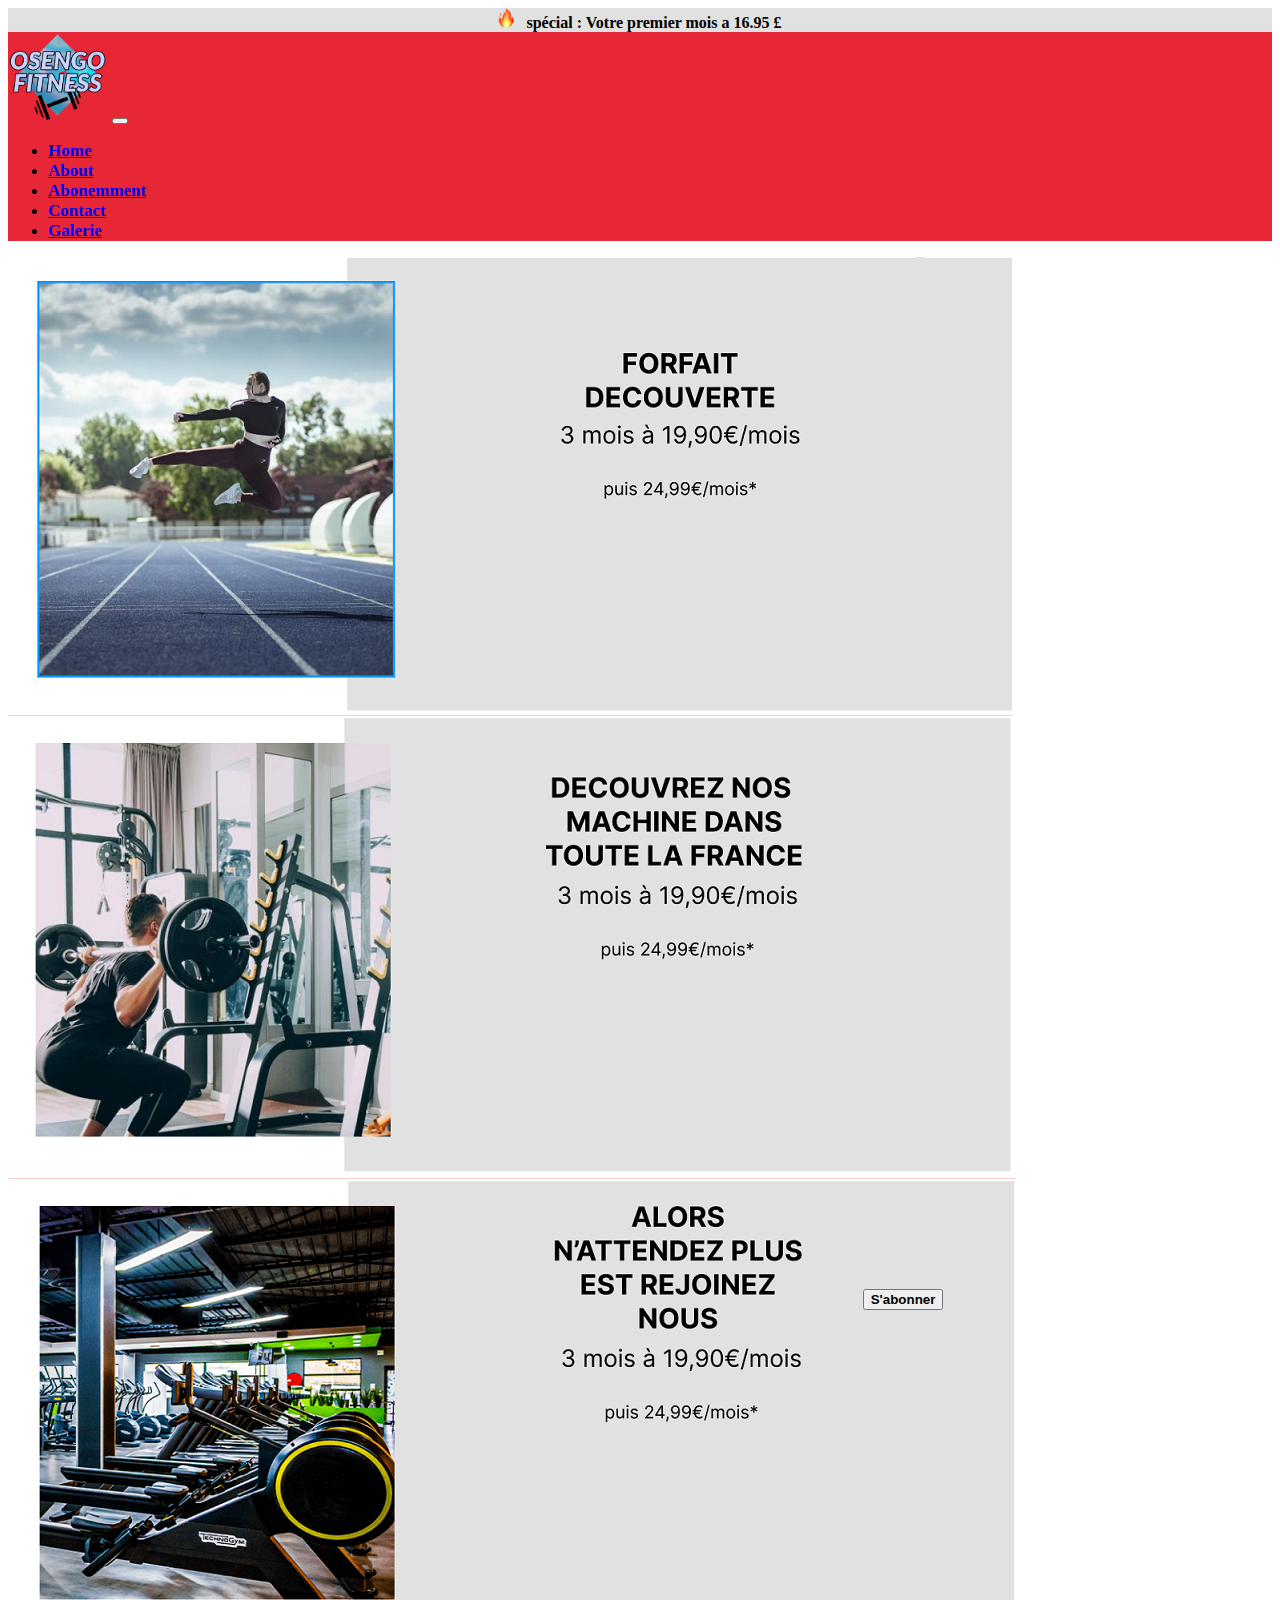
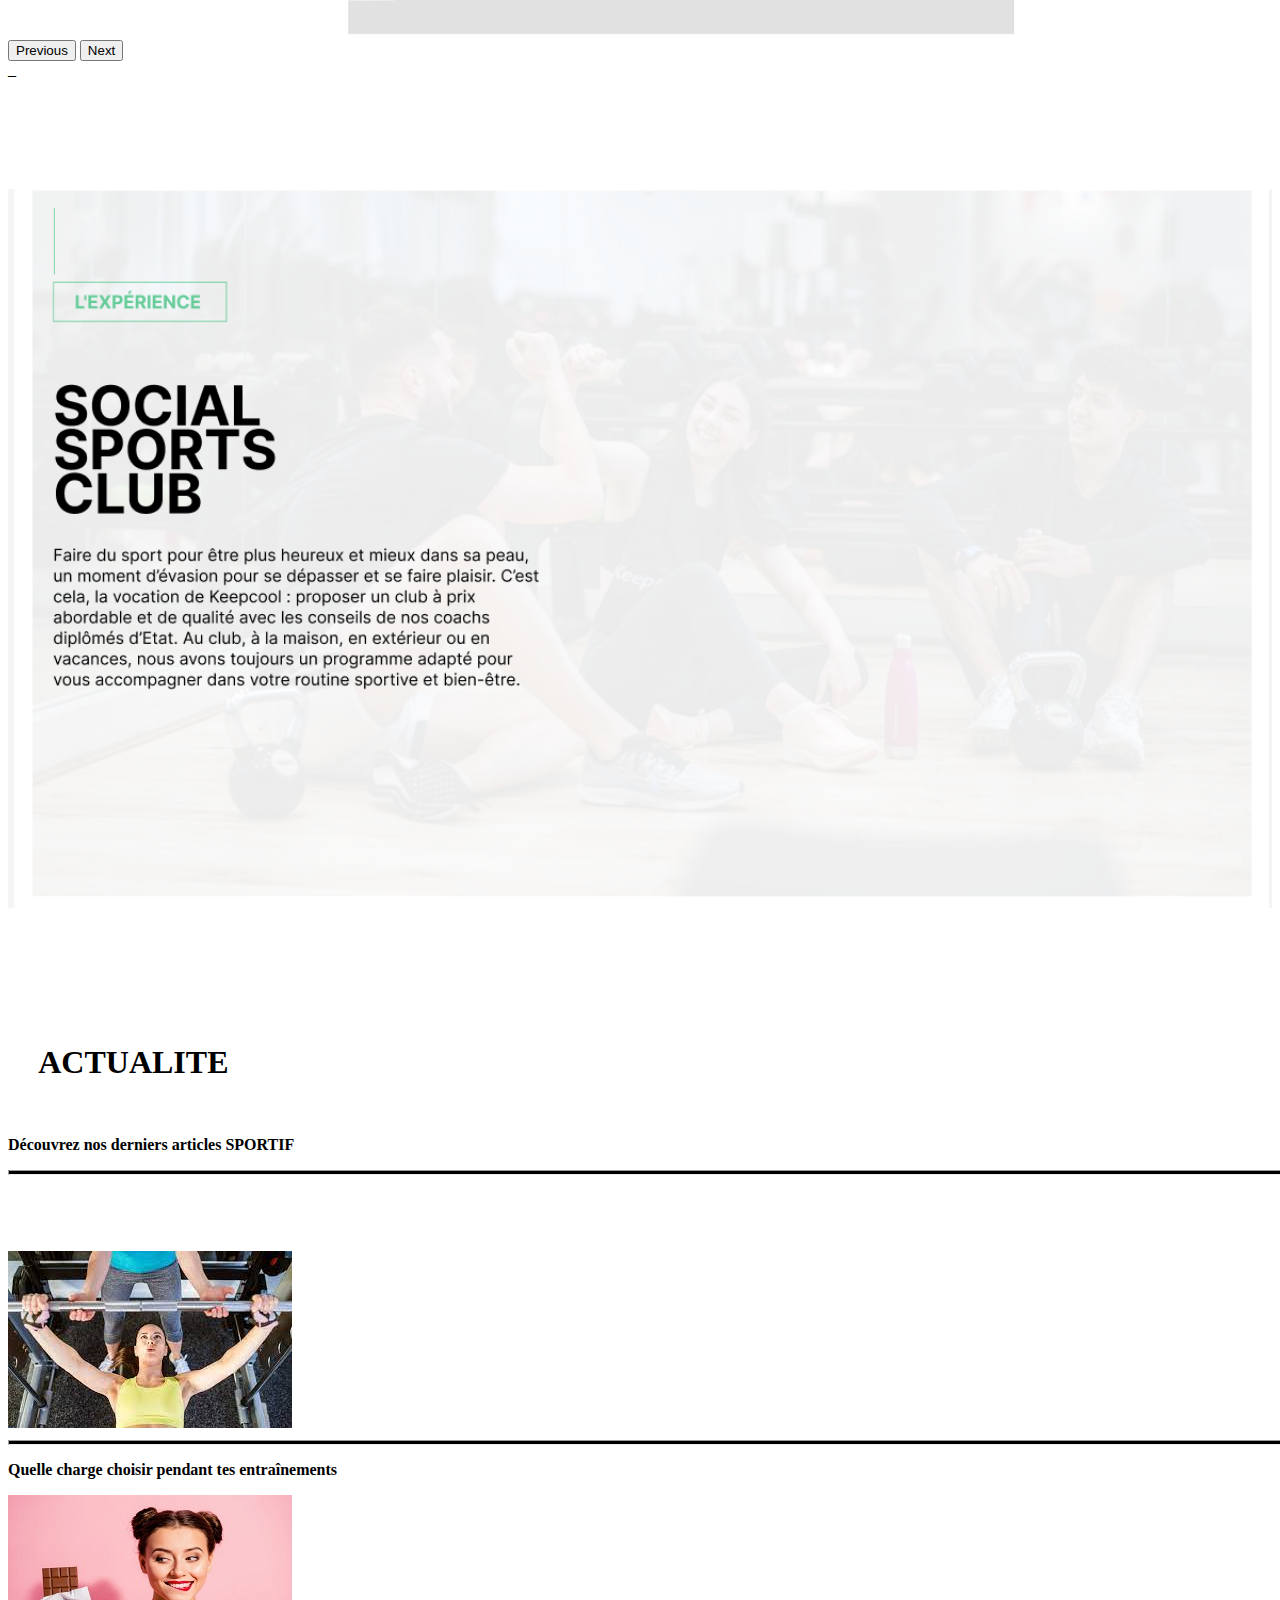
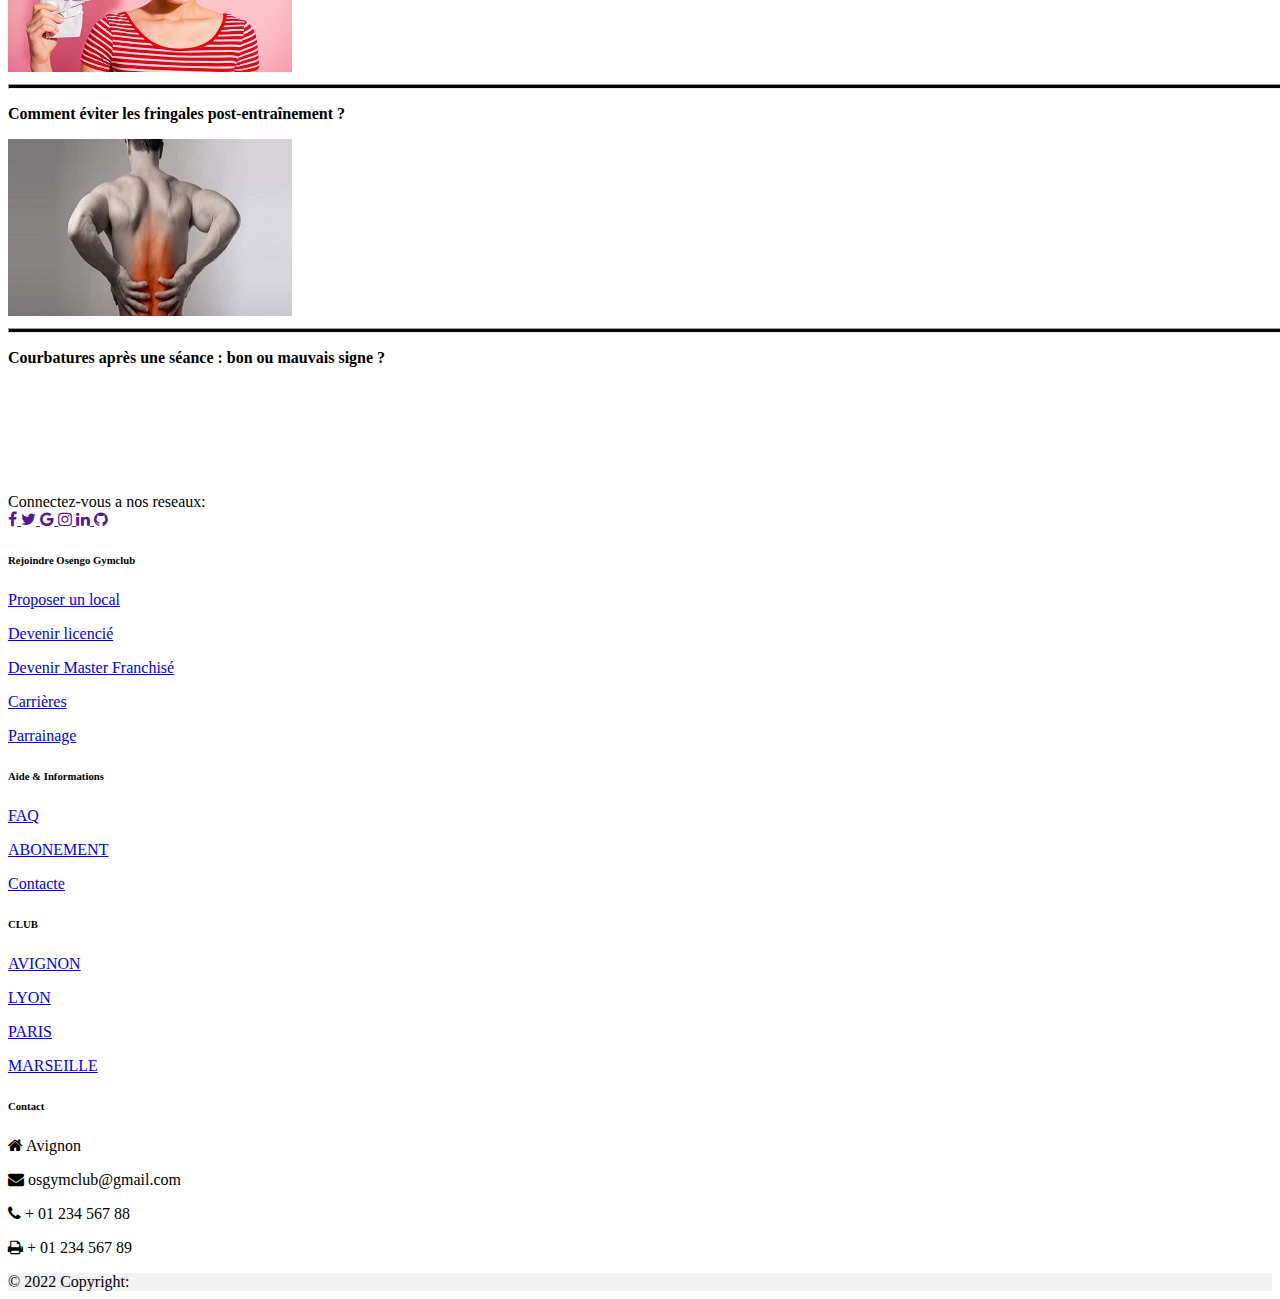
<file: index.html>
<!DOCTYPE html>
<html lang="en">

<head>
  <meta charset="UTF-8">
  <meta http-equiv="X-UA-Compatible" content="IE=edge">
  <meta name="viewport" content="width=device-width, initial-scale=1.0">
  <link rel="stylesheet" href="style.css">
  <link href="https://cdn.jsdelivr.net/npm/bootstrap@5.2.2/dist/css/bootstrap.min.css" rel="stylesheet"
    integrity="sha384-Zenh87qX5JnK2Jl0vWa8Ck2rdkQ2Bzep5IDxbcnCeuOxjzrPF/et3URy9Bv1WTRi" crossorigin="anonymous">
  <link rel="stylesheet" href="https://cdnjs.cloudflare.com/ajax/libs/font-awesome/4.7.0/css/font-awesome.min.css">
  <title>Document</title>
</head>

<body>
  <header>
    <div style="background-color:#E1E1E1;">
      <div style="text-align:center;"><img src="assets\emoji-flamme.png.png" alt="">
        &nbsp; <strong>spécial : Votre premier mois a 16.95 £</strong>
      </div>
      <nav class="navbar navbar-expand-lg" style="background-color:#E72735 ;">
        <div class="container-fluid">
          <img src="assets\logo.png" alt="" style="width: 100px; " class="navbar-brand">
          <button class="navbar-toggler" type="button" data-bs-toggle="collapse" data-bs-target="#navbarNav"
            aria-controls="navbarNav" aria-expanded="false" aria-label="Toggle navigation">
            <span class="navbar-toggler-icon"></span>
          </button>
          <div class="collapse navbar-collapse" id="navbarNav">
            <ul class="navbar-nav">
              <li class="nav-item">
                <a class="nav-link active" aria-current="page" href="index.html"><strong
                    class="font-nav">Home</strong></a>
              </li>
              <li class="nav-item">
                <a class="nav-link" href="about.html"><strong class="font-nav">About</strong></a>
              </li>
              <li class="nav-item">
                <a class="nav-link" href="abonement.html"><strong class="font-nav">Abonemment</strong></a>
              </li>
              <li class="nav-item">
                <a class="nav-link" href="contacte.html"><strong class="font-nav">Contact</strong></a>
              </li>
              <li class="nav-item">
                <a class="nav-link" href="galerie.html"><strong class="font-nav">Galerie</strong></a>
              </li>
            </ul>
          </div>
        </div>
      </nav>
  </header>
  <div class="row" style="width: 100%;">
    <div class="col-lg-2">
    </div>
    <div class="col-lg-8 col-sm-12" style="position : relative ;">
      <div id="carouselExampleFade" class="carousel slide carousel-fade" data-bs-ride="carousel">
        <div class="carousel-inner">
          <div class="carousel-item active">
            <img src="assets\Capture d’écran (38).png" class="d-block w-100" alt="...">
          </div>
          <div class="carousel-item">
            <img src="assets\Capture d’écran (39).png" class="d-block w-100" alt="...">
          </div>
          <div class="carousel-item">
            <img src="assets\Capture d’écran (40).png" class="d-block w-100" alt="...">
          </div>
        </div>
        <button class="carousel-control-prev" type="button" data-bs-target="#carouselExampleFade" data-bs-slide="prev">
          <span class="carousel-control-prev-icon" aria-hidden="true"></span>
          <span class="visually-hidden">Previous</span>
        </button>
        <button class="carousel-control-next" type="button" data-bs-target="#carouselExampleFade" data-bs-slide="next">
          <span class="carousel-control-next-icon" aria-hidden="true"></span>
          <span class="visually-hidden">Next</span>
        </button>
      <a href="abonement.html"><button class="btn_slider"><strong>S'abonner</strong></button></a>  
      </div>
    </div>_
  </div>
  <div class="esp"></div>
  <img src="assets\Capture d’écran (42).png" alt="" id="imgsport">
  <div class="esp"></div>
  <div class="row" style="width:100.8%;">
    <div class="col-lg-5">
    </div>
    <div class="col-lg-3 col-sm-2">
      <h1><strong>&nbsp; &#160 ACTUALITE</strong></h1>
      <br>
      <p><strong>Découvrez nos derniers articles SPORTIF
          <hr>
        </strong></p>
    </div>
    <div class="col-lg-4">
    </div>
    <div class="espsm"></div>
    <div class="col-lg-2"></div>
    <div class="col-sm-2">
      <img src="assets\téléchargement.jfif" alt="">
      <hr>
      <p><strong>Quelle charge choisir pendant tes entraînements</strong></p>
    </div>
    <div class="col-lg-1"></div>
    <div class="col-sm-2">
      <img src="assets\anti-fringale-top-10-astuces.jpg" alt="">
      <hr>
      <p><strong>Comment éviter les fringales post-entraînement ?</strong></p>
    </div>
    <div class="col-lg-1"></div>
    <div class="col-sm-2"><img src="assets\courbature-lyon-coaching.jpg" alt="">
      <hr>
      <p><strong>Courbatures après une séance : bon ou mauvais signe ?</strong></p>
    </div>
    <div class="col-lg-2"></div>
  </div>
  <div class="esp"></div>
  <footer class="text-center text-lg-start bg-light text-muted">
    <section class="d-flex justify-content-center justify-content-lg-between p-4 border-bottom">
      <!-- Left -->
      <div class="me-5 d-none d-lg-block">
        <span>Connectez-vous a nos reseaux:</span>
      </div>

      <div>
        <a href="" class="me-4 text-reset">
          <i class="fa fa-facebook-f"></i>
        </a>
        <a href="" class="me-4 text-reset">
          <i class="fa fa-twitter"></i>
        </a>
        <a href="" class="me-4 text-reset">
          <i class="fa fa-google"></i>
        </a>
        <a href="" class="me-4 text-reset">
          <i class="fa fa-instagram"></i>
        </a>
        <a href="" class="me-4 text-reset">
          <i class="fa fa-linkedin"></i>
        </a>
        <a href="" class="me-4 text-reset">
          <i class="fa fa-github"></i>
        </a>
      </div>
    </section>
    <section class="">
      <div class="container text-center text-md-start mt-5">
        <div class="row mt-3">
          <div class="col-md-2 col-lg-2 col-xl-2 mx-auto mb-4">
            <h6 class="text-uppercase fw-bold mb-4">
              Rejoindre Osengo Gymclub
            </h6>
            <p>
              <a href="#!" class="text-reset">Proposer un local</a>
            </p>
            <p>
              <a href="#!" class="text-reset">Devenir licencié</a>
            </p>
            <p>
              <a href="#!" class="text-reset">Devenir Master Franchisé</a>
            </p>
            <p>
              <a href="#!" class="text-reset">Carrières</a>
            </p>
            <p>
              <a href="#!" class="text-reset">Parrainage</a>
            </p>
          </div>
          <div class="col-md-2 col-lg-2 col-xl-2 mx-auto mb-4">
            <h6 class="text-uppercase fw-bold mb-4">
              Aide & Informations
            </h6>
            <p>
              <a href="#!" class="text-reset">FAQ</a>
            </p>
            <p>
              <a href="#!" class="text-reset">ABONEMENT</a>
            </p>
            <p>
              <a href="#!" class="text-reset">Contacte</a>
            </p>
          </div>
          <div class="col-md-3 col-lg-2 col-xl-2 mx-auto mb-4">
            <h6 class="text-uppercase fw-bold mb-4">
              CLUB
            </h6>
            <p>
              <a href="#!" class="text-reset">AVIGNON</a>
            </p>
            <p>
              <a href="#!" class="text-reset">LYON</a>
            </p>
            <p>
              <a href="#!" class="text-reset">PARIS</a>
            </p>
            <p>
              <a href="#!" class="text-reset">MARSEILLE</a>
            </p>
          </div>
          <div class="col-md-4 col-lg-3 col-xl-3 mx-auto mb-md-0 mb-4">

            <h6 class="text-uppercase fw-bold mb-4">Contact</h6>
            <p><i class="fa fa-home"></i> Avignon</p>
            <p>
              <i class="fa fa-envelope"></i>
              osgymclub@gmail.com
            </p>
            <p><i class="fa fa-phone"></i> + 01 234 567 88</p>
            <p><i class="fa fa-print"></i> + 01 234 567 89</p>
          </div>

        </div>

      </div>
    </section>
    <div class="text-center p-4" style="background-color: rgba(0, 0, 0, 0.05);">
      © 2022 Copyright:
    </div>
  </footer>




  <script src="https://cdn.jsdelivr.net/npm/bootstrap@5.2.2/dist/js/bootstrap.bundle.min.js"
    integrity="sha384-OERcA2EqjJCMA+/3y+gxIOqMEjwtxJY7qPCqsdltbNJuaOe923+mo//f6V8Qbsw3"
    crossorigin="anonymous"></script>

</body>

</html>
</file>
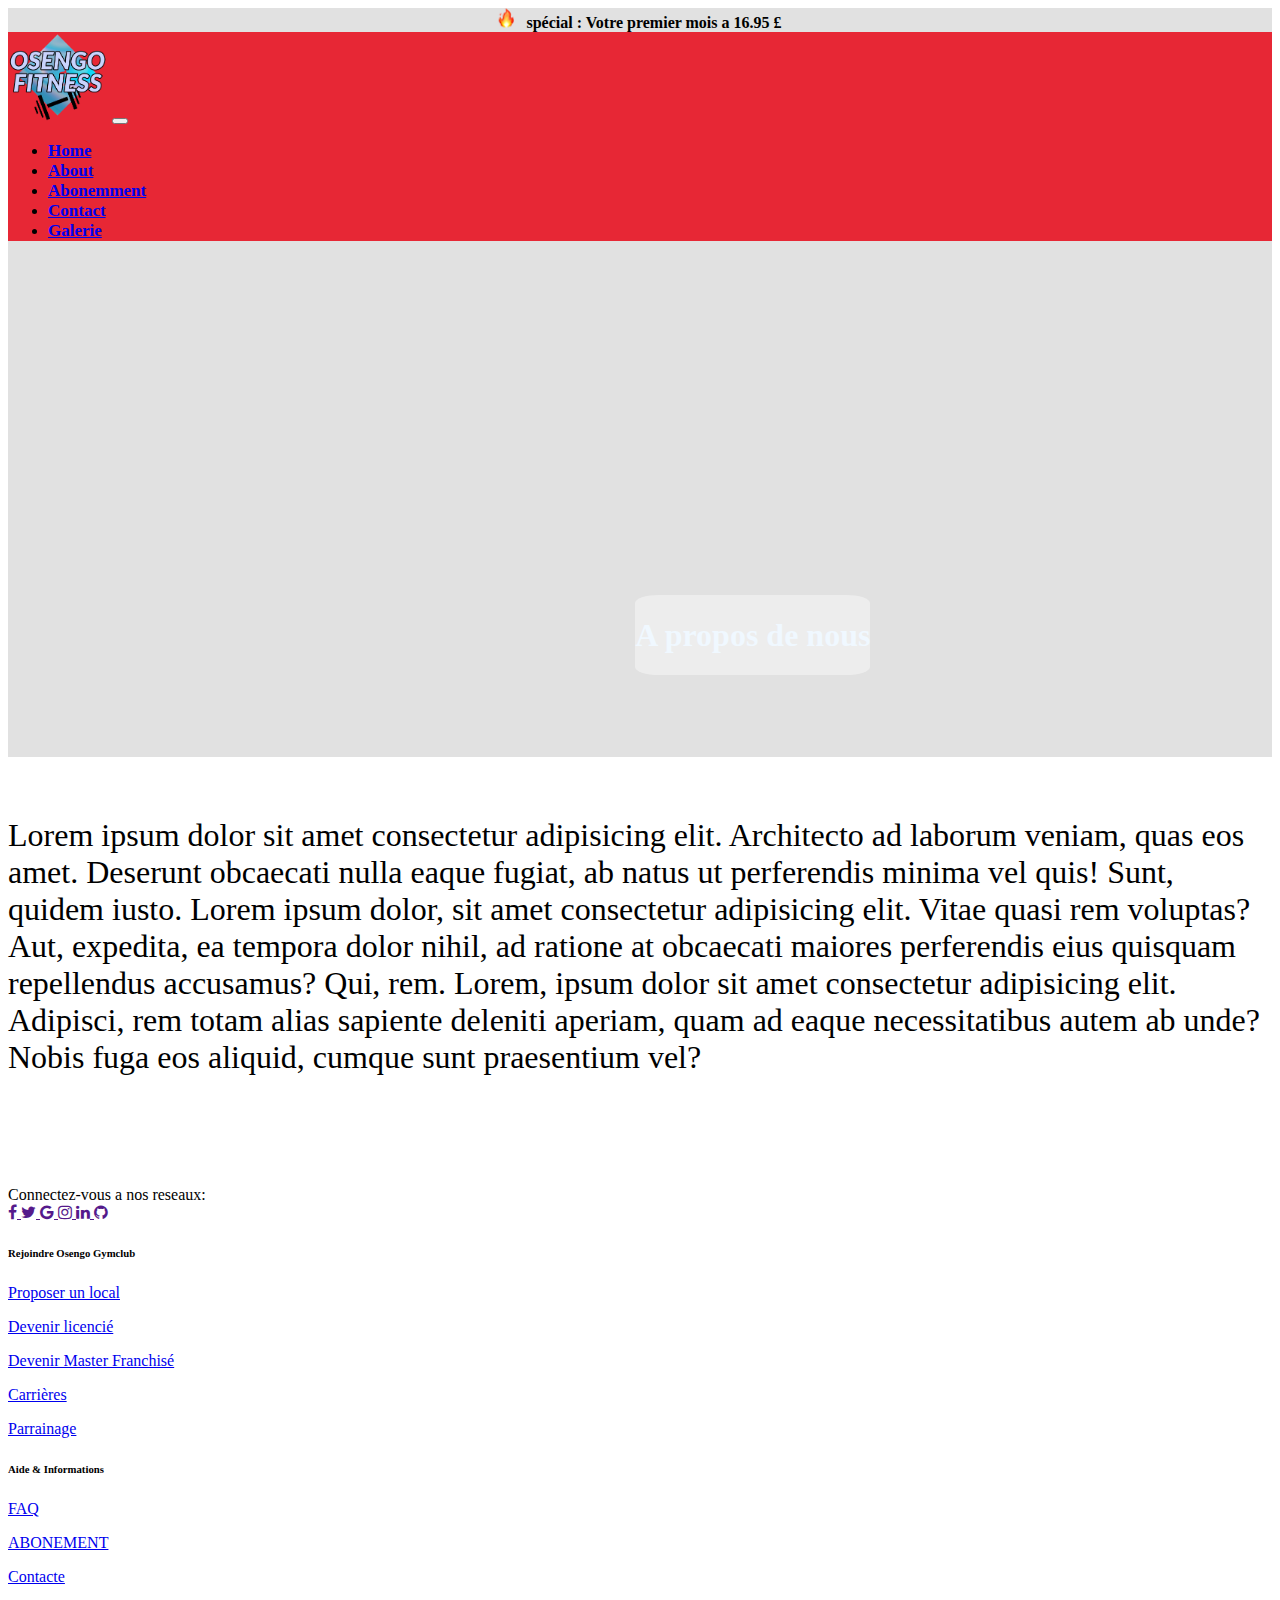
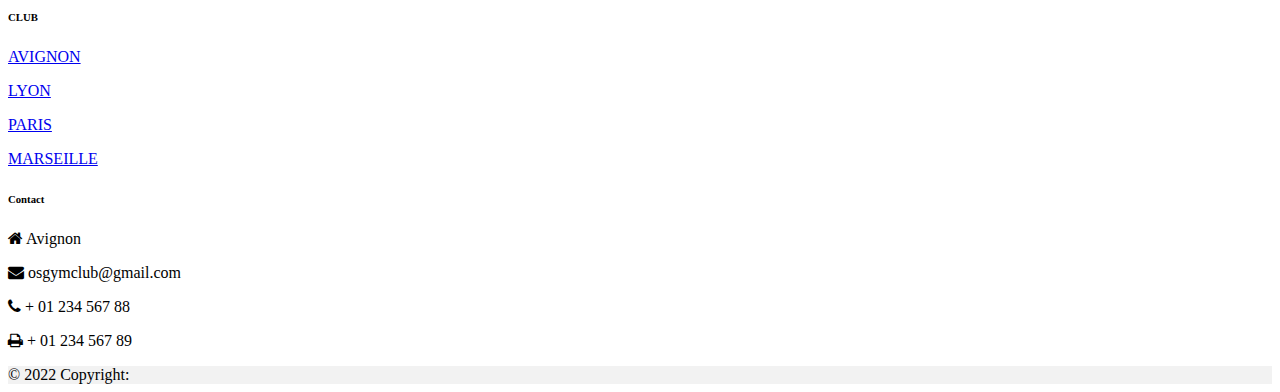
<file: about.html>
<!DOCTYPE html>
<html lang="en">

<head>
    <meta charset="UTF-8">
    <meta http-equiv="X-UA-Compatible" content="IE=edge">
    <meta name="viewport" content="width=device-width, initial-scale=1.0">
    <link rel="stylesheet" href="style.css">
    <link href="https://cdn.jsdelivr.net/npm/bootstrap@5.2.2/dist/css/bootstrap.min.css" rel="stylesheet"
        integrity="sha384-Zenh87qX5JnK2Jl0vWa8Ck2rdkQ2Bzep5IDxbcnCeuOxjzrPF/et3URy9Bv1WTRi" crossorigin="anonymous">
    <link rel="stylesheet" href="https://cdnjs.cloudflare.com/ajax/libs/font-awesome/4.7.0/css/font-awesome.min.css">
    <title>Document</title>
</head>

<body>
    <header>
        <div style="background-color:#E1E1E1;">
            <div style="text-align:center;"><img src="assets\emoji-flamme.png.png" alt="">
                &nbsp; <strong>spécial : Votre premier mois a 16.95 £</strong>
            </div>

            <nav class="navbar navbar-expand-lg" style="background-color:#E72735 ;">
                <div class="container-fluid">
                    <img src="assets\logo.png" alt="" style="width: 100px; " class="navbar-brand">
                    <button class="navbar-toggler" type="button" data-bs-toggle="collapse" data-bs-target="#navbarNav"
                        aria-controls="navbarNav" aria-expanded="false" aria-label="Toggle navigation">
                        <span class="navbar-toggler-icon"></span>
                    </button>
                    <div class="collapse navbar-collapse" id="navbarNav">
                        <ul class="navbar-nav">
                            <li class="nav-item">
                                <a class="nav-link active" aria-current="page" href="index.html"><strong
                                        class="font-nav">Home</strong></a>
                            </li>
                            <li class="nav-item">
                                <a class="nav-link" href="about.html"><strong class="font-nav">About</strong></a>
                            </li>
                            <li class="nav-item">
                                <a class="nav-link" href="abonement.html"><strong
                                        class="font-nav">Abonemment</strong></a>
                            </li>
                            <li class="nav-item">
                                <a class="nav-link" href="contacte.html"><strong class="font-nav">Contact</strong></a>
                            </li>
                            <li class="nav-item">
                                <a class="nav-link" href="galerie.html"><strong class="font-nav">Galerie</strong></a>
                            </li>
                        </ul>
                    </div>
                </div>
            </nav>
            <div class="parallax" style="position: relative ;"></div>
    </header>
    <div class="textparala">
        <h1><strong>A propos de nous</strong></h1>
    </div>
    <div class="espsm"></div>
    <div class="container">
        <div class="about">Lorem ipsum dolor sit amet consectetur adipisicing elit. Architecto ad laborum veniam, quas
            eos amet. Deserunt obcaecati nulla eaque fugiat, ab natus ut perferendis minima vel quis! Sunt, quidem
            iusto. Lorem ipsum dolor, sit amet consectetur adipisicing elit. Vitae quasi rem voluptas? Aut, expedita, ea
            tempora dolor nihil, ad ratione at obcaecati maiores perferendis eius quisquam repellendus accusamus? Qui,
            rem. Lorem, ipsum dolor sit amet consectetur adipisicing elit. Adipisci, rem totam alias sapiente deleniti
            aperiam, quam ad eaque necessitatibus autem ab unde? Nobis fuga eos aliquid, cumque sunt praesentium vel?
        </div>
    </div>
    <div class="esp"></div>
    <footer class="text-center text-lg-start bg-light text-muted">
        <section class="d-flex justify-content-center justify-content-lg-between p-4 border-bottom">
            <div class="me-5 d-none d-lg-block">
                <span>Connectez-vous a nos reseaux:</span>
            </div>

            <div>
                <a href="" class="me-4 text-reset">
                    <i class="fa fa-facebook-f"></i>
                </a>
                <a href="" class="me-4 text-reset">
                    <i class="fa fa-twitter"></i>
                </a>
                <a href="" class="me-4 text-reset">
                    <i class="fa fa-google"></i>
                </a>
                <a href="" class="me-4 text-reset">
                    <i class="fa fa-instagram"></i>
                </a>
                <a href="" class="me-4 text-reset">
                    <i class="fa fa-linkedin"></i>
                </a>
                <a href="" class="me-4 text-reset">
                    <i class="fa fa-github"></i>
                </a>
            </div>
        </section>
        <section class="">
            <div class="container text-center text-md-start mt-5">
                <div class="row mt-3">
                    <div class="col-md-2 col-lg-2 col-xl-2 mx-auto mb-4">
                        <h6 class="text-uppercase fw-bold mb-4">
                            Rejoindre Osengo Gymclub
                        </h6>
                        <p>
                            <a href="#!" class="text-reset">Proposer un local</a>
                        </p>
                        <p>
                            <a href="#!" class="text-reset">Devenir licencié</a>
                        </p>
                        <p>
                            <a href="#!" class="text-reset">Devenir Master Franchisé</a>
                        </p>
                        <p>
                            <a href="#!" class="text-reset">Carrières</a>
                        </p>
                        <p>
                            <a href="#!" class="text-reset">Parrainage</a>
                        </p>
                    </div>
                    <div class="col-md-2 col-lg-2 col-xl-2 mx-auto mb-4">
                        <h6 class="text-uppercase fw-bold mb-4">
                            Aide & Informations
                        </h6>
                        <p>
                            <a href="#!" class="text-reset">FAQ</a>
                        </p>
                        <p>
                            <a href="#!" class="text-reset">ABONEMENT</a>
                        </p>
                        <p>
                            <a href="#!" class="text-reset">Contacte</a>
                        </p>
                    </div>
                    <div class="col-md-3 col-lg-2 col-xl-2 mx-auto mb-4">
                        <h6 class="text-uppercase fw-bold mb-4">
                            CLUB
                        </h6>
                        <p>
                            <a href="#!" class="text-reset">AVIGNON</a>
                        </p>
                        <p>
                            <a href="#!" class="text-reset">LYON</a>
                        </p>
                        <p>
                            <a href="#!" class="text-reset">PARIS</a>
                        </p>
                        <p>
                            <a href="#!" class="text-reset">MARSEILLE</a>
                        </p>
                    </div>
                    <div class="col-md-4 col-lg-3 col-xl-3 mx-auto mb-md-0 mb-4">

                        <h6 class="text-uppercase fw-bold mb-4">Contact</h6>
                        <p><i class="fa fa-home"></i> Avignon</p>
                        <p>
                            <i class="fa fa-envelope"></i>
                            osgymclub@gmail.com
                        </p>
                        <p><i class="fa fa-phone"></i> + 01 234 567 88</p>
                        <p><i class="fa fa-print"></i> + 01 234 567 89</p>
                    </div>

                </div>

            </div>
        </section>
        <div class="text-center p-4" style="background-color: rgba(0, 0, 0, 0.05);">
            © 2022 Copyright:
        </div>
    </footer>




    <script src="https://cdn.jsdelivr.net/npm/bootstrap@5.2.2/dist/js/bootstrap.bundle.min.js"
        integrity="sha384-OERcA2EqjJCMA+/3y+gxIOqMEjwtxJY7qPCqsdltbNJuaOe923+mo//f6V8Qbsw3"
        crossorigin="anonymous"></script>

</body>

</html>
</file>
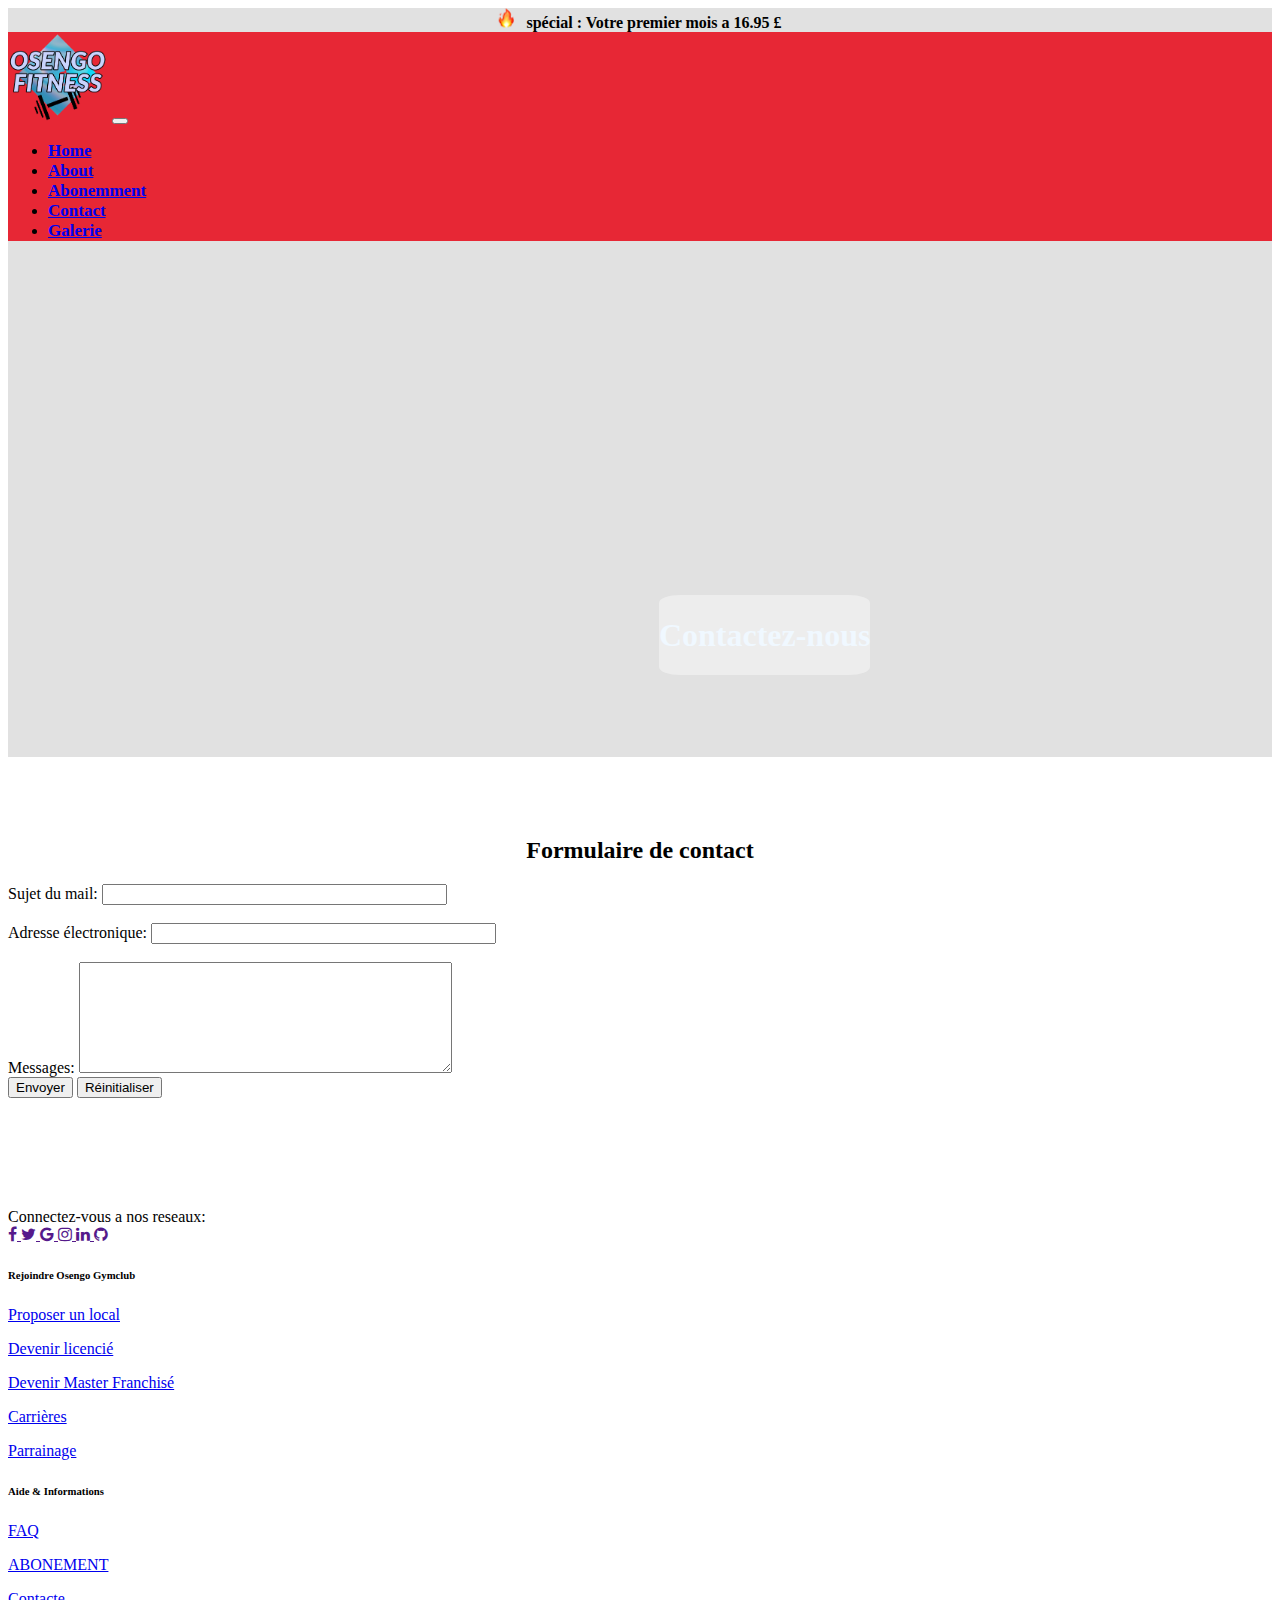
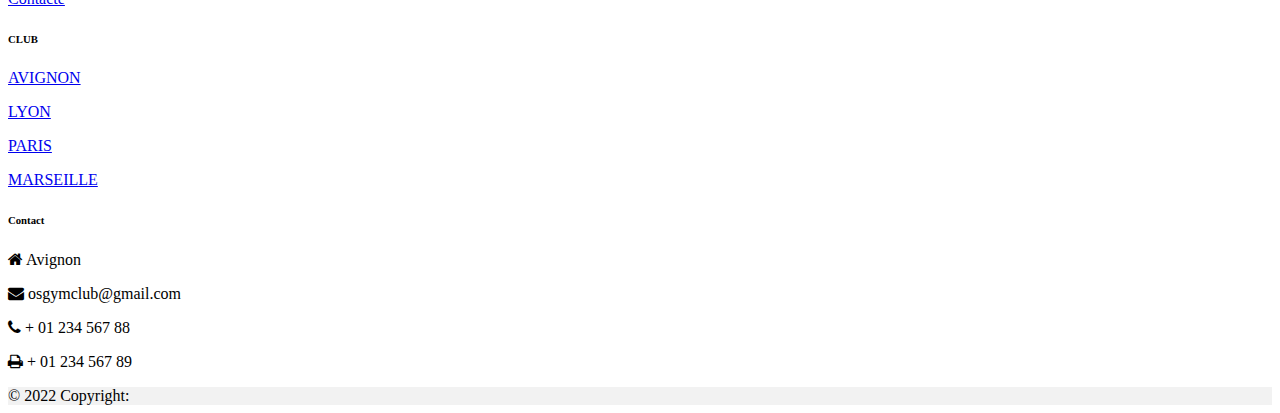
<file: contacte.html>
<!DOCTYPE html>
<html lang="en">

<head>
  <meta charset="UTF-8">
  <meta http-equiv="X-UA-Compatible" content="IE=edge">
  <meta name="viewport" content="width=device-width, initial-scale=1.0">
  <link rel="stylesheet" href="style.css">
  <link href="https://cdn.jsdelivr.net/npm/bootstrap@5.2.2/dist/css/bootstrap.min.css" rel="stylesheet"
    integrity="sha384-Zenh87qX5JnK2Jl0vWa8Ck2rdkQ2Bzep5IDxbcnCeuOxjzrPF/et3URy9Bv1WTRi" crossorigin="anonymous">
  <link rel="stylesheet" href="https://cdnjs.cloudflare.com/ajax/libs/font-awesome/4.7.0/css/font-awesome.min.css">
  <title>Document</title>
</head>

<body>
  <header>
    <div style="background-color:#E1E1E1;">
      <div style="text-align:center;"><img src="assets\emoji-flamme.png.png" alt="">
        &nbsp; <strong>spécial : Votre premier mois a 16.95 £</strong>
      </div>

      <nav class="navbar navbar-expand-lg" style="background-color:#E72735 ;">
        <div class="container-fluid">
          <img src="assets\logo.png" alt="" style="width: 100px; " class="navbar-brand">
          <button class="navbar-toggler" type="button" data-bs-toggle="collapse" data-bs-target="#navbarNav"
            aria-controls="navbarNav" aria-expanded="false" aria-label="Toggle navigation">
            <span class="navbar-toggler-icon"></span>
          </button>
          <div class="collapse navbar-collapse" id="navbarNav">
            <ul class="navbar-nav">
              <li class="nav-item">
                <a class="nav-link active" aria-current="page" href="index.html"><strong
                    class="font-nav">Home</strong></a>
              </li>
              <li class="nav-item">
                <a class="nav-link" href="about.html"><strong class="font-nav">About</strong></a>
              </li>
              <li class="nav-item">
                <a class="nav-link" href="abonement.html"><strong class="font-nav">Abonemment</strong></a>
              </li>
              <li class="nav-item">
                <a class="nav-link" href="contacte.html"><strong class="font-nav">Contact</strong></a>
              </li>
              <li class="nav-item">
                <a class="nav-link" href="galerie.html"><strong class="font-nav">Galerie</strong></a>
              </li>
            </ul>
          </div>
        </div>
      </nav>
      <div class="parallax" style="position: relative ;"></div>
  </header>
  <div class="textparala">
    <h1><strong>Contactez-nous</strong></h1>
  </div>
  <div class="espsm"></div>
  <div class="container">
    <div class="row">
      <div class="col-lg-4"></div>
      <div class="col-lg-3 col-sm-8">
        <h2 style="text-align: center;">Formulaire de contact</h2>
        <form name="RegForm" action="/submit.php" onsubmit="return form()" method="post">
          <div>
            <label for="sujet">Sujet du mail:</label>
            <input type="text" id="sujet" size="40" name="sujet" />
          </div>
          <br />
          <div>
            <label for="E-mail" l>Adresse électronique:</label>
            <input type="text" id="E-mail" size="40" name="Email" />
          </div>
          <br />
          <div>
            <label for="message">Messages: </label>
            <textarea cols="44" id="message" rows="7" name="Message"></textarea>
          </div>
          <div class="buttons">
            <input type="submit" value="Envoyer" name="Envoyer" />
            <input type="reset" value="Réinitialiser" name="Réinitialiser" />
          </div>
        </form>
      </div>
    </div>
  </div>
  <div class="esp"></div>
  <footer class="text-center text-lg-start bg-light text-muted">
    <section class="d-flex justify-content-center justify-content-lg-between p-4 border-bottom">
      <div class="me-5 d-none d-lg-block">
        <span>Connectez-vous a nos reseaux:</span>
      </div>

      <div>
        <a href="" class="me-4 text-reset">
          <i class="fa fa-facebook-f"></i>
        </a>
        <a href="" class="me-4 text-reset">
          <i class="fa fa-twitter"></i>
        </a>
        <a href="" class="me-4 text-reset">
          <i class="fa fa-google"></i>
        </a>
        <a href="" class="me-4 text-reset">
          <i class="fa fa-instagram"></i>
        </a>
        <a href="" class="me-4 text-reset">
          <i class="fa fa-linkedin"></i>
        </a>
        <a href="" class="me-4 text-reset">
          <i class="fa fa-github"></i>
        </a>
      </div>
    </section>
    <section class="">
      <div class="container text-center text-md-start mt-5">
        <div class="row mt-3">
          <div class="col-md-2 col-lg-2 col-xl-2 mx-auto mb-4">
            <h6 class="text-uppercase fw-bold mb-4">
              Rejoindre Osengo Gymclub
            </h6>
            <p>
              <a href="#!" class="text-reset">Proposer un local</a>
            </p>
            <p>
              <a href="#!" class="text-reset">Devenir licencié</a>
            </p>
            <p>
              <a href="#!" class="text-reset">Devenir Master Franchisé</a>
            </p>
            <p>
              <a href="#!" class="text-reset">Carrières</a>
            </p>
            <p>
              <a href="#!" class="text-reset">Parrainage</a>
            </p>
          </div>
          <div class="col-md-2 col-lg-2 col-xl-2 mx-auto mb-4">
            <h6 class="text-uppercase fw-bold mb-4">
              Aide & Informations
            </h6>
            <p>
              <a href="#!" class="text-reset">FAQ</a>
            </p>
            <p>
              <a href="#!" class="text-reset">ABONEMENT</a>
            </p>
            <p>
              <a href="#!" class="text-reset">Contacte</a>
            </p>
          </div>
          <div class="col-md-3 col-lg-2 col-xl-2 mx-auto mb-4">
            <h6 class="text-uppercase fw-bold mb-4">
              CLUB
            </h6>
            <p>
              <a href="#!" class="text-reset">AVIGNON</a>
            </p>
            <p>
              <a href="#!" class="text-reset">LYON</a>
            </p>
            <p>
              <a href="#!" class="text-reset">PARIS</a>
            </p>
            <p>
              <a href="#!" class="text-reset">MARSEILLE</a>
            </p>
          </div>
          <div class="col-md-4 col-lg-3 col-xl-3 mx-auto mb-md-0 mb-4">

            <h6 class="text-uppercase fw-bold mb-4">Contact</h6>
            <p><i class="fa fa-home"></i> Avignon</p>
            <p>
              <i class="fa fa-envelope"></i>
              osgymclub@gmail.com
            </p>
            <p><i class="fa fa-phone"></i> + 01 234 567 88</p>
            <p><i class="fa fa-print"></i> + 01 234 567 89</p>
          </div>

        </div>

      </div>
    </section>
    <div class="text-center p-4" style="background-color: rgba(0, 0, 0, 0.05);">
      © 2022 Copyright:
    </div>
  </footer>



  <script src="script.js" defer></script>
  <script src="https://cdn.jsdelivr.net/npm/bootstrap@5.2.2/dist/js/bootstrap.bundle.min.js"
    integrity="sha384-OERcA2EqjJCMA+/3y+gxIOqMEjwtxJY7qPCqsdltbNJuaOe923+mo//f6V8Qbsw3"
    crossorigin="anonymous"></script>

</body>

</html>
</file>
<file: style.css>
.bandhead{
    background-color: #E1E1E1;
    height: 30px;
    width: 100%;
}
.btn_slider {
    position : absolute;
	bottom: 25%;
	right: 26%;
    z-index: 9999;
}
.textparala {
    position : absolute;
	bottom: 25%;
	right: 32%;
    z-index: 9999;
    background-color: rgba(255, 255, 255, .4);
    color: aliceblue;
    border-radius: 10%;
}
.font-nav{
    font-size: 17px;
}
.esp{
    height: 110px;
}
.espsm{
    height: 60px;
}
#imgsport {
    width: 100%;
    height: auto;
}
hr{
    height: 3px;
    background-color: black;
}
.parallax {
    background-image: url("https://cdn-europe1.lanmedia.fr/var/europe1/storage/images/europe1/sport/covid-19-a-cinq-jours-de-la-reouverture-les-salles-de-sport-dans-les-starting-blocks-4049598/57251990-1-fre-FR/Covid-19-a-cinq-jours-de-la-reouverture-les-salles-de-sport-dans-les-starting-blocks.jpg");
    min-height: 500px; 
    background-attachment: fixed;
    background-position: center;
    background-repeat: no-repeat;
    background-size: cover;
 }
 .about {
    font-size: xx-large;
 }
 .profile-card-2 {
    max-width: 300px;
    background-color: #FFF;
    box-shadow: 0px 0px 25px rgba(0, 0, 0, 0.1);
    background-position: center;
    overflow: hidden;
    position: relative;
    margin: 10px auto;
    cursor: pointer;
    border-radius: 10px;
}

.profile-card-2 img {
    transition: all linear 0.25s;
}

.profile-card-2 .profile-name {
    position: absolute;
    left: 30px;
    bottom: 90px;
    font-size: 30px;
    color: #FFF;
    text-shadow: 0px 0px 20px rgba(0, 0, 0, 0.5);
    font-weight: bold;
    transition: all linear 0.25s;
}

.profile-card-2 .profile-icons {
    position: absolute;
    bottom: 30px;
    right: 30px;
    color: #FFF;
    transition: all linear 0.25s;
}

.profile-card-2 .profile-username {
    position: absolute;
    bottom: 50px;
    left: 30px;
    color: #FFF;
    font-size: 13px;
    transition: all linear 0.25s;
}

.profile-card-2 .profile-icons .fa {
    margin: 5px;
}

.profile-card-2:hover img {
    filter: grayscale(100%);
}

.profile-card-2:hover .profile-name {
    bottom: 180px;
}

.profile-card-2:hover .profile-username {
    bottom: 60px;
}

.profile-card-2:hover .profile-icons {
    right: 40px;
}
.contact-form-wrapper {
    padding: 100px 0;
  }
  
  .contact-form textarea {
    resize: none;
  }
  
  .contact-form .form-input,
  .form-text-area {
    background-color: #f0f4f5;
    height: 50px;
    padding-left: 16px;
  }
  
  .contact-form .form-text-area {
    background-color: #f0f4f5;
    height: auto;
    padding-left: 16px;
  }
  
  .contact-form .form-control::placeholder {
    color: #aeb4b9;
    font-weight: 500;
    opacity: 1;
  }
  
  .contact-form .form-control:-ms-input-placeholder {
    color: #aeb4b9;
    font-weight: 500;
  }
  
  .contact-form .form-control::-ms-input-placeholder {
    color: #aeb4b9;
    font-weight: 500;
  }
  
  .contact-form .form-control:focus {
    border-color: #f33fb0;
    box-shadow: inset 0 1px 1px rgba(0, 0, 0, 0.07), 0 0 8px #f33fb0;
  }
  
  .contact-form .title {
    text-align: center;
    font-size: 24px;
    font-weight: 500;
  }
  
  .contact-form .description {
    color: #aeb4b9;
    font-size: 14px;
    text-align: center;
  }
  
  .contact-form .submit-button-wrapper {
    text-align: center;
  }
  
  .contact-form .submit-button-wrapper input {
    border: none;
    border-radius: 4px;
    background-color: #f23292;
    color: white;
    text-transform: uppercase;
    padding: 10px 60px;
    font-weight: 500;
    letter-spacing: 2px;
  }
  #photo {
    display: flex;
    align-items: center;
    justify-content: center;
    gap: 15px;
    width: 75vw;
    height: 50vmin;
  }
  .imgphoto {
    flex: 1;
    height: 100%;
    object-fit: cover;
    overflow: hidden;
    filter: grayscale(100%) brightness(75%);
    transition: all .5s;
  }
  .imgphoto:hover{
    flex: 8;
    filter: grayscale(0%) brightness(115%);
  }
</file>
